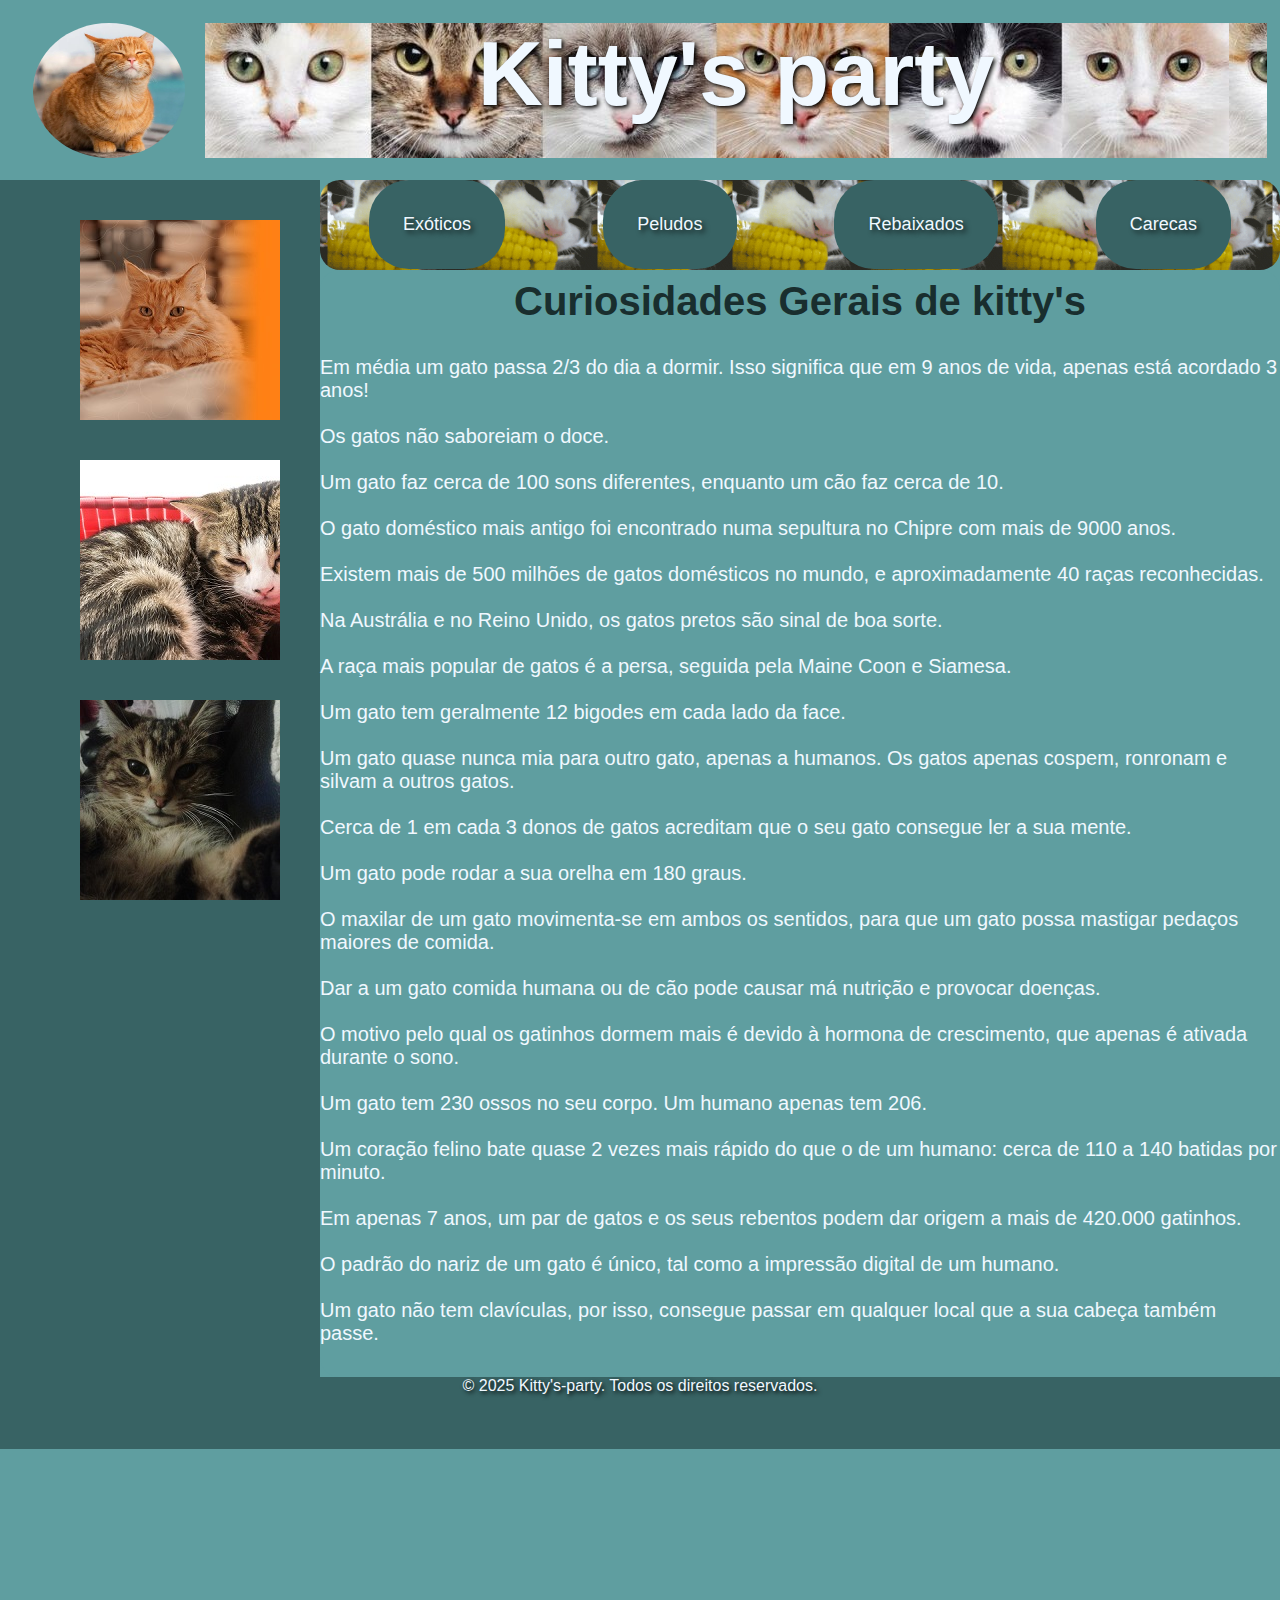
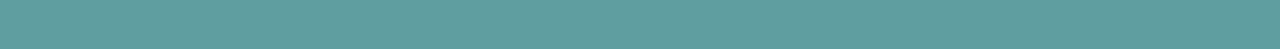
<file: index.html>
<!DOCTYPE html>
<html lang="pt-br">
    <head>
        <meta charset="UTF-8">
        <meta name="viewport" content="width=device-width, initial-scale=1.0">
        <title>prova</title>
        <link rel="stylesheet" href="css/estilo.css">
        <link rel="shortcut icon" href="../img/gato.png" type="image/x-icon">
    </head>
    <body>
        <div id="logo">
            <img
                src="../img/2021-05-12-como-deixar-os-gatos-mais-tranquilos.jpg"
                alt>
        </div>
        <header id="banner">
            <h1 style="font-size: 90px;"> Kitty's party</h1>

        </header>

        <div id="linha2">
            <aside id="menu2">
                <div id="gatos">
                    <img src="../img/fofo.jpg" alt>
                    <img src="../img/fofo2.jpg" alt>
                    <img src="../img/fofo3.jpg" alt>
                </div>

            </aside>
            <div>
                <nav id="menuprincipal">
                    <ul style="font-size: 18px;">
                        <li class="linha"><a href="exoticos.html">
                                <p>Exóticos</p> </a></li>
                        <li class="linha"><a href="peludos.html">
                                <p>Peludos</p></a></li>
                        <li class="linha"><a href="rebaixados.html">
                                <p>Rebaixados</p></a></li>
                        <li class="linha"><a href="carecas.html">
                                <p>Carecas</p></a></li>
                    </ul>
                </nav>
                <main id="conteudo">
                    <h2 style="font-size: 40px;">Curiosidades Gerais de kitty's</h2>
                    <div id="textao">
                        <ol style="font-size: 20px;">
                            <li>
                                <p>Em média um gato passa 2/3 do dia a dormir.
                                    Isso significa que em 9 anos de vida, apenas
                                    está acordado 3 anos!</p>
                            </li>
                            <br>
                            <li>
                                <p>Os gatos não saboreiam o doce.</p>
                            </li>
                            <br>
                            <li>
                                <p>Um gato faz cerca de 100 sons diferentes,
                                    enquanto um cão faz cerca de 10.</p>
                            </li>
                            <br>
                            <li>
                                <p>O gato doméstico mais antigo foi encontrado
                                    numa sepultura no Chipre com mais de 9000
                                    anos.</p>
                            </li>
                            <br>
                            <li>
                                <p>Existem mais de 500 milhões de gatos
                                    domésticos no mundo, e aproximadamente 40
                                    raças reconhecidas.</p>
                            </li>
                            <br>
                            <li>
                                <p>Na Austrália e no Reino Unido, os gatos
                                    pretos são sinal de boa sorte.</p>
                            </li>
                            <br>
                            <li>
                                <p>A raça mais popular de gatos é a persa,
                                    seguida pela Maine Coon e Siamesa.</p>
                            </li>
                            <br>
                            <li>
                                <p>Um gato tem geralmente 12 bigodes em cada
                                    lado da face.</p>
                            </li>
                            <br>
                            <li>
                                <p>Um gato quase nunca mia para outro gato,
                                    apenas a humanos. Os gatos apenas cospem,
                                    ronronam e silvam a outros gatos.</p>
                            </li>
                            <br>
                            <li>
                                <p>Cerca de 1 em cada 3 donos de gatos acreditam
                                    que o seu gato consegue ler a sua mente.</p>
                            </li>
                            <br>
                            <li>
                                <p>Um gato pode rodar a sua orelha em 180
                                    graus.</p>
                            </li>
                            <br>
                            <li>
                                <p>O maxilar de um gato movimenta-se em ambos os
                                    sentidos, para que um gato possa mastigar
                                    pedaços maiores de comida.</p>
                            </li>
                            <br>
                            <li>
                                <p>Dar a um gato comida humana ou de cão pode causar má nutrição e provocar doenças.</p>
                            </li>
                            <br>
                            <li>
                                <p>O motivo pelo qual os gatinhos dormem mais é
                                    devido à hormona de crescimento, que apenas
                                    é ativada durante o sono.</p>
                            </li>
                            <br>
                            <li>
                                <p>Um gato tem 230 ossos no seu corpo. Um humano
                                    apenas tem 206.</p>
                            </li>
                            <br>
                            <li>
                                <p>Um coração felino bate quase 2 vezes mais rápido do que o de um humano: cerca de 110 a 140 batidas por minuto.</p>
                            </li>
                            <br>
                            <li>
                                <p>Em apenas 7 anos, um par de gatos e os seus rebentos podem dar origem a mais de 420.000 gatinhos.</p>
                            </li>
                            <br>
                            <li>
                                <p>O padrão do nariz de um gato é único, tal como a impressão digital de um humano.</p>
                            </li>
                            <br>
                            <li>
                                <p>Um gato não tem clavículas, por isso, consegue passar em qualquer local que a sua cabeça também passe.</p>
                            </li>
                        </ol>
                    </div>

                </main>
            </div>
        </div>

        <footer id="rodape">
            <div id="rodapediv">
                <p> &copy; 2025 Kitty's-party. Todos os direitos reservados.</p>
            </div>
        </footer>
        <iframe width="110" height="200"
            src="https://www.myinstants.com/instant/miau-triste-18533/embed/"
            frameborder="0" scrolling="no"></iframe>
        <iframe width="110" height="200"
            src="https://www.myinstants.com/instant/miauuuuuuuu-79647/embed/"
            frameborder="0" scrolling="no"></iframe>

        <div vw class="enabled">
            <div vw-access-button class="active"></div>
            <div vw-plugin-wrapper>
                <div class="vw-plugin-top-wrapper"></div>
            </div>
        </div>
        <script src="https://vlibras.gov.br/app/vlibras-plugin.js"></script>
        <script>
                  new window.VLibras.Widget('https://vlibras.gov.br/app');
                </script>
    </body>
</html>
</file>
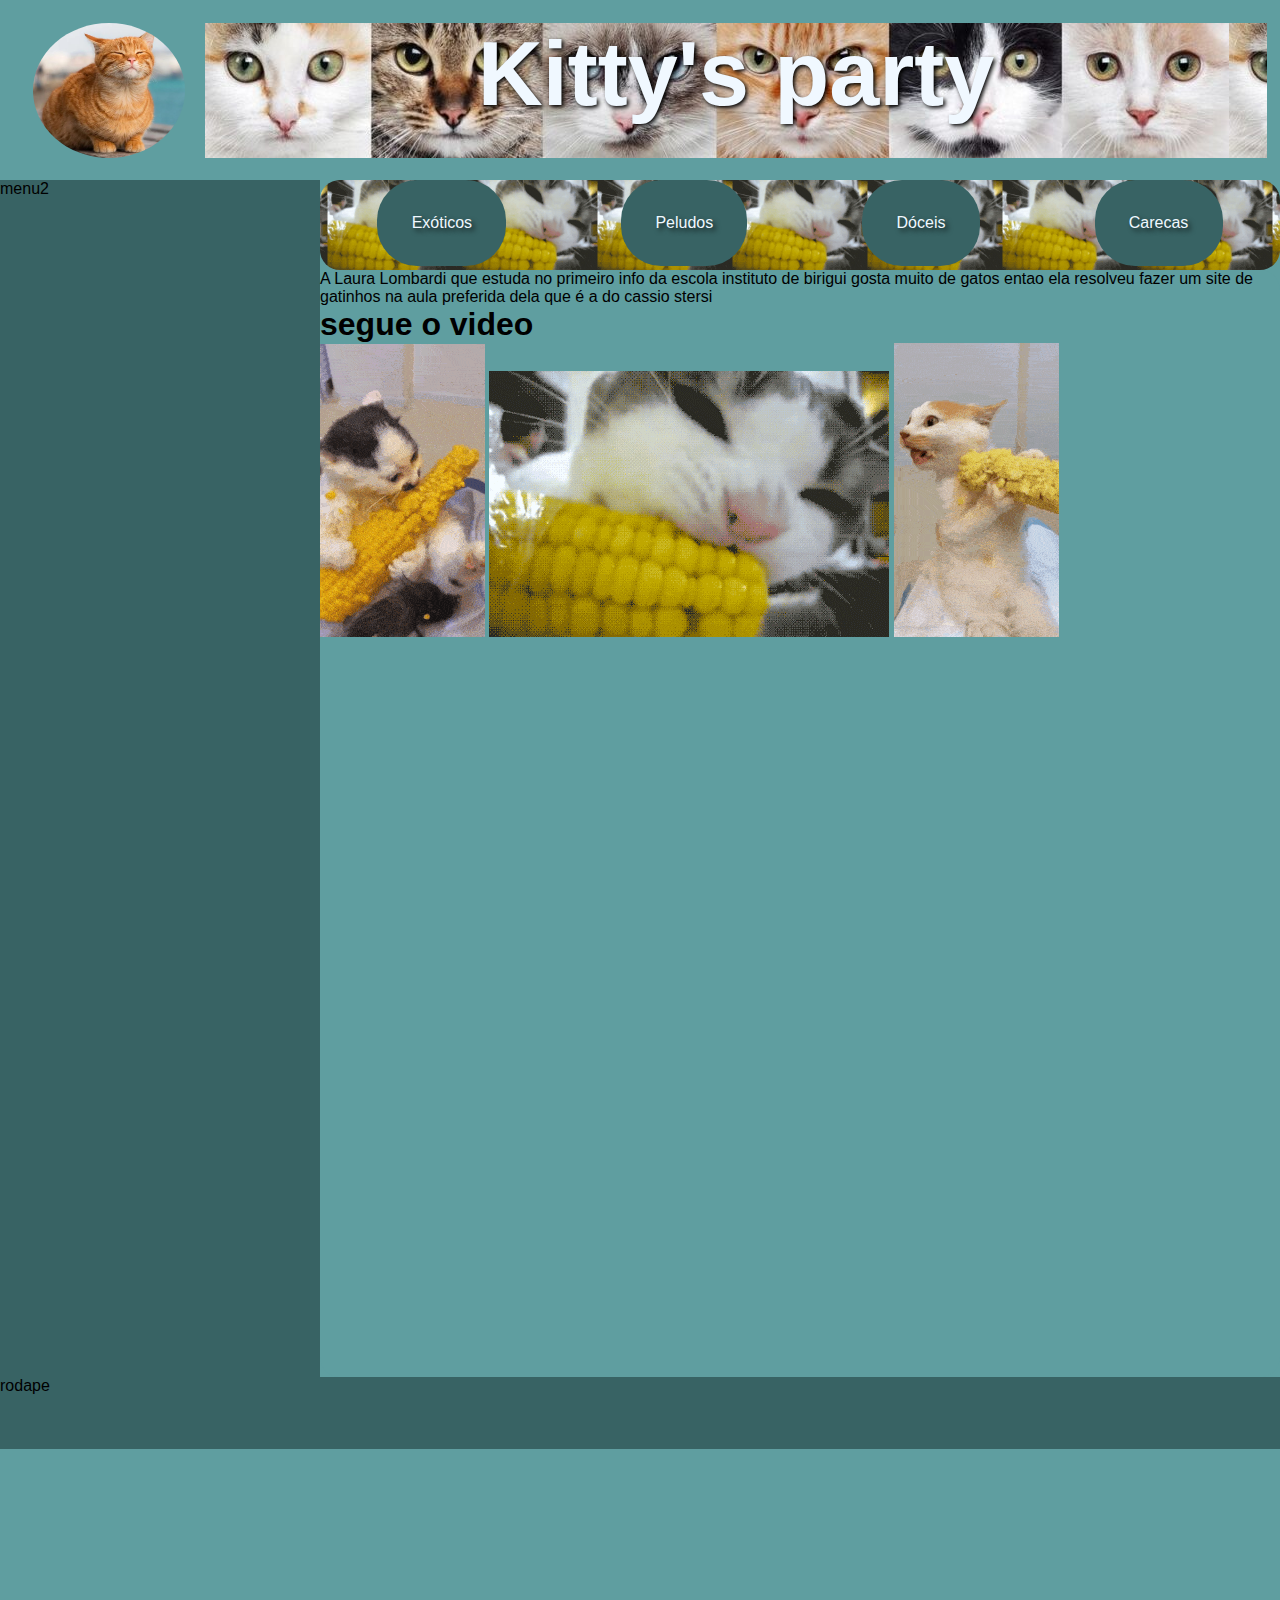
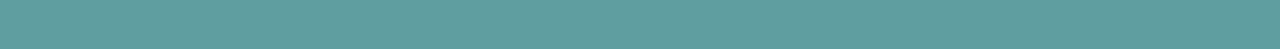
<file: pages/index.html>
<!DOCTYPE html>
<html lang="pt-br">
<head>
    <meta charset="UTF-8">
    <meta name="viewport" content="width=device-width, initial-scale=1.0">
    <title>prova</title>
    <link rel="stylesheet" href="../css/estilo.css">
</head>
<body>
    <div id="logo">
        <img src="../img/2021-05-12-como-deixar-os-gatos-mais-tranquilos.jpg" alt="">
    </div>
    <header id="banner">
        <h1 style="font-size: 90px;"> Kitty's party</h1>
        
    </header>
    
    <div id="linha2">
            <aside id="menu2">
         menu2
         
        </aside>
        <div>
            <nav id="menuprincipal">
                <ul>
                    <li class="linha"><a href=""> <p>Exóticos</p> </a></li>
                    <li class="linha"><a href=""> <p>Peludos</p></a></li>
                    <li class="linha"><a href=""> <p>Dóceis</p></a></li>
                    <li class="linha"><a href=""> <p>Carecas</p></a></li>
                </ul>        
            </nav>
            <main id="conteudo">
            <p>A Laura Lombardi que estuda no primeiro info da escola instituto de birigui gosta muito de gatos entao ela resolveu fazer um site de gatinhos na aula preferida dela que é a do cassio stersi</p>
            <h1>segue o video</h1>
            <img src="../img/cat-eat.gif" alt="">
            <img src="../img/source.gif" alt="">
            <img src="../img/cat-eating.gif" alt="">
            </main>
        </div>
    </div>  

    <footer id="rodape">
        rodape
    </footer>
    <iframe width="110" height="200" src="https://www.myinstants.com/instant/miau-triste-18533/embed/" frameborder="0" scrolling="no"></iframe>
    <iframe width="110" height="200" src="https://www.myinstants.com/instant/miauuuuuuuu-79647/embed/" frameborder="0" scrolling="no"></iframe>
</body>
</html>
</file>
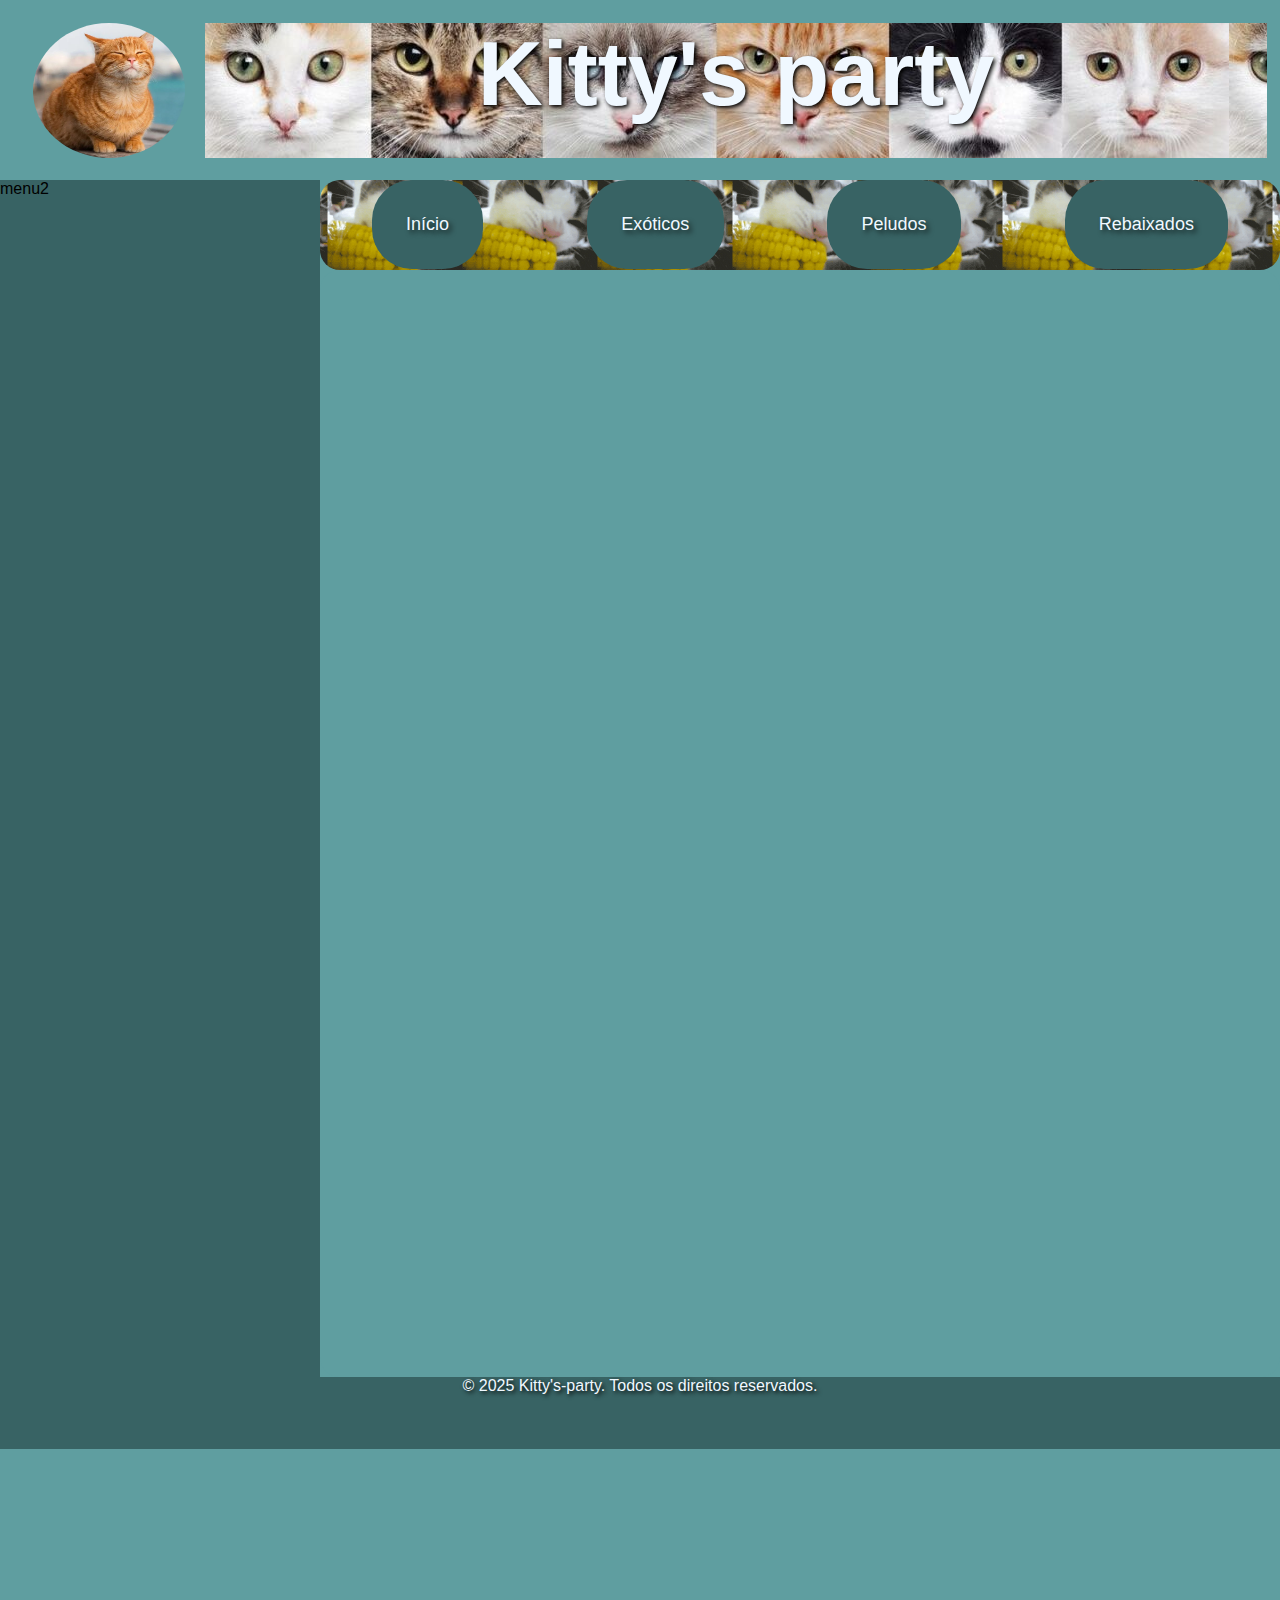
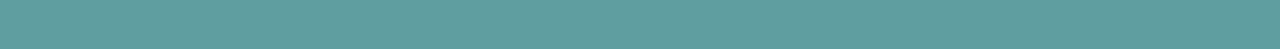
<file: carecas.html>
<!DOCTYPE html>
<html lang="pt-br">
    <head>
        <meta charset="UTF-8">
        <meta name="viewport" content="width=device-width, initial-scale=1.0">
        <title>Carecas</title>
        <link rel="stylesheet" href="../css/estilo.css">
    </head>
    <body>
        <div id="logo">
            <img
                src="../img/2021-05-12-como-deixar-os-gatos-mais-tranquilos.jpg"
                alt>
        </div>
        <header id="banner">
            <h1 style="font-size: 90px;"> Kitty's party</h1>

        </header>

        <div id="linha2">
            <aside id="menu2">
                menu2

            </aside>
            <div>
                <nav id="menuprincipal">
                    <ul style="font-size: 18px;">
                        <li class="linha">
                            <a href="index.html"><p>Início</p> </a></li>
                        <li class="linha"><a href="exoticos.html">
                                <p>Exóticos</p> </a></li>
                        <li class="linha"><a href="peludos.html">
                                <p>Peludos</p></a></li>
                        <li class="linha"><a href="rebaixados.html">
                                <p>Rebaixados</p></a></li>

                    </ul>
                </nav>
                <main id="conteudo">
                    <div id="textao">

                    </div>

                </main>
            </div>
        </div>

        <footer id="rodape">
            <div id="rodapediv">
                <p> &copy; 2025 Kitty's-party. Todos os direitos
                    reservados.</p>
            </div>
        </footer>
        <iframe width="110" height="200"
            src="https://www.myinstants.com/instant/miau-triste-18533/embed/"
            frameborder="0" scrolling="no"></iframe>
        <iframe width="110" height="200"
            src="https://www.myinstants.com/instant/miauuuuuuuu-79647/embed/"
            frameborder="0" scrolling="no"></iframe>

            <div vw class="enabled">
                <div vw-access-button class="active"></div>
                <div vw-plugin-wrapper>
                    <div class="vw-plugin-top-wrapper"></div>
                </div>
            </div>
            <script src="https://vlibras.gov.br/app/vlibras-plugin.js"></script>
            <script>
                      new window.VLibras.Widget('https://vlibras.gov.br/app');
                    </script>
    </body>
</html>
</file>
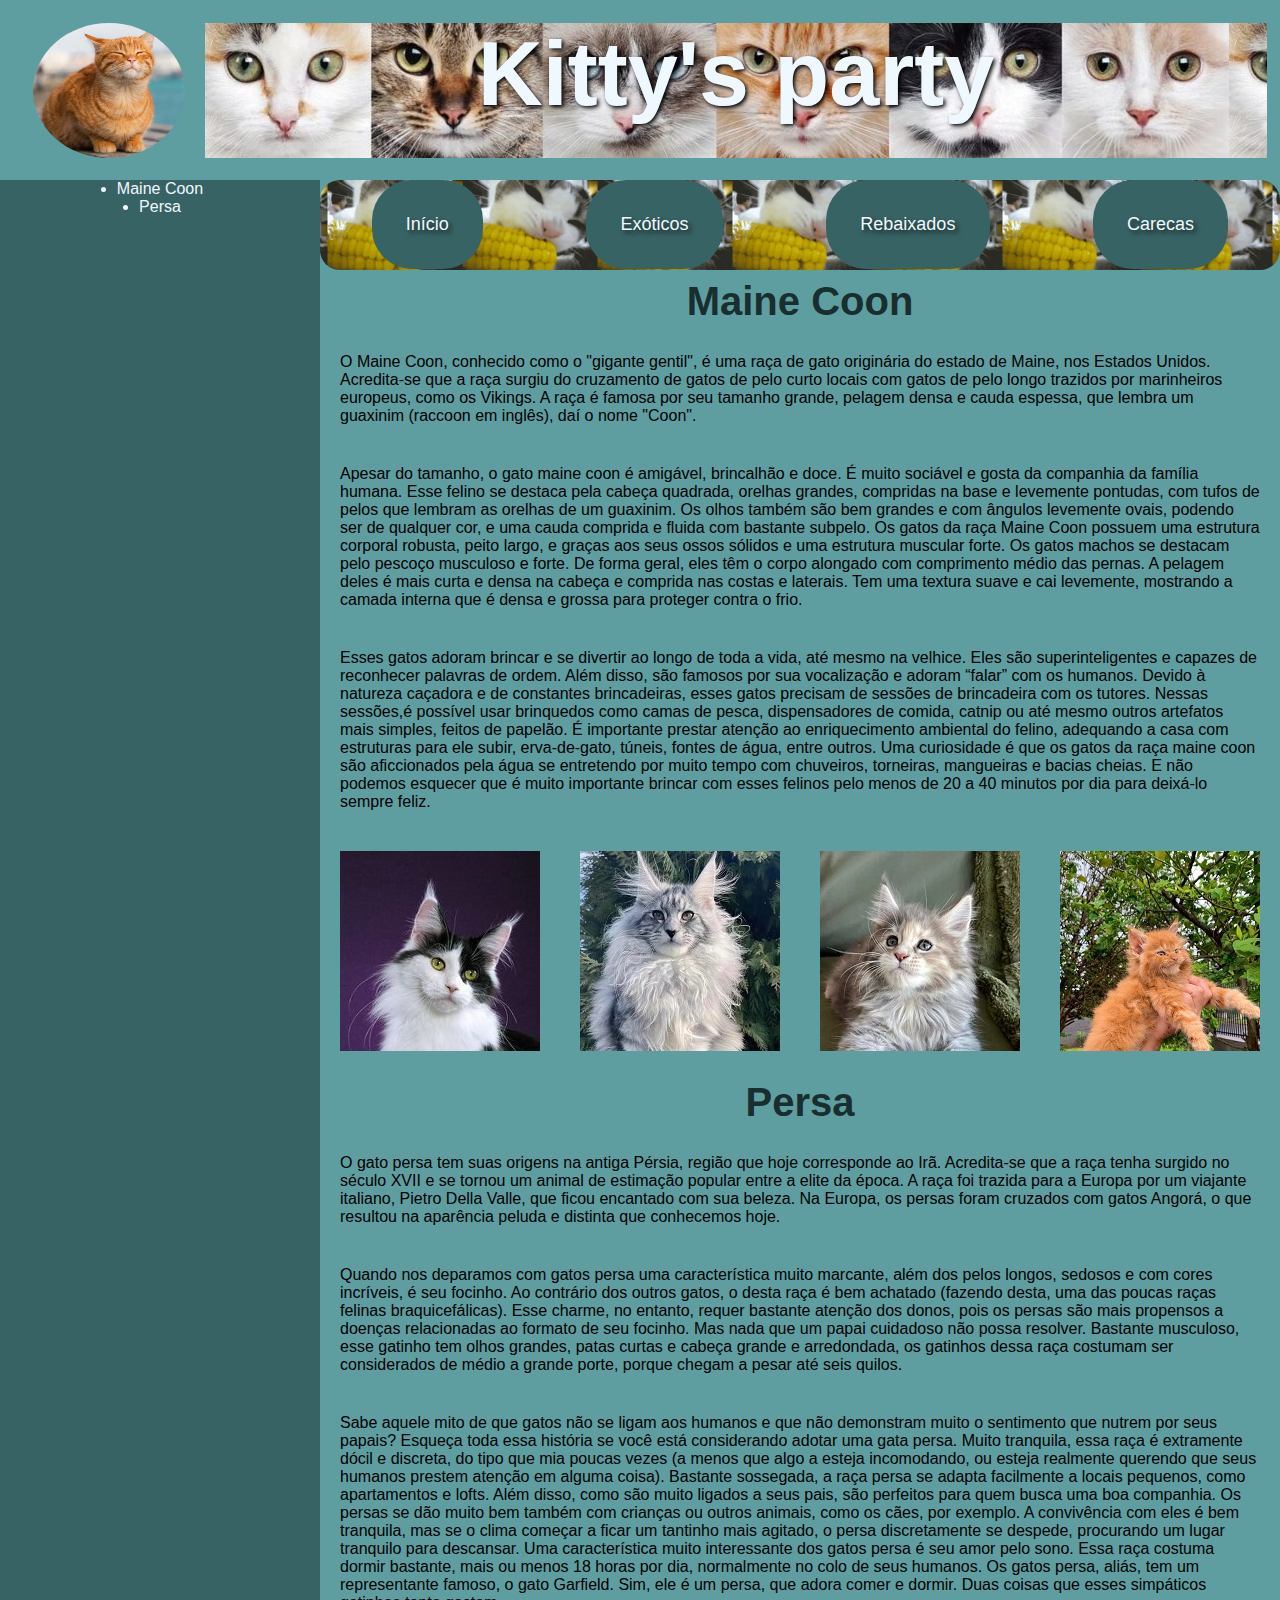
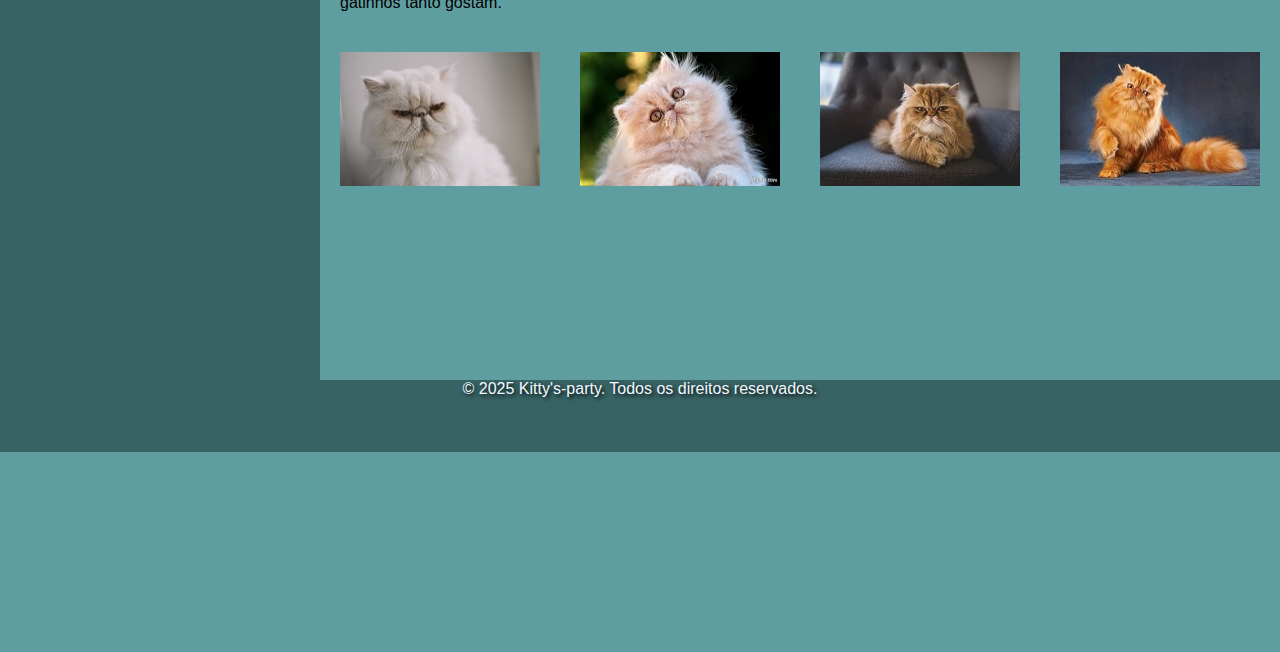
<file: peludos.html>
<!DOCTYPE html>
<html lang="pt-br">
    <head>
        <meta charset="UTF-8">
        <meta name="viewport" content="width=device-width, initial-scale=1.0">
        <title>peludos</title>
        <link rel="stylesheet" href="../css/peludos.css">
    </head>
    <body>
        <div id="logo">
            <img
                src="../img/2021-05-12-como-deixar-os-gatos-mais-tranquilos.jpg"
                alt>
        </div>
        <header id="banner">
            <h1 style="font-size: 90px;"> Kitty's party</h1>

        </header>

        <div id="linha2">
            <aside id="menu2">
                <div>
                    <ul>
                        <a href="#maine"><li>Maine Coon</li></a>
                        <a href="#persa"><li>Persa</li></a>

                    </ul>

                </div>

            </aside>
            <div>
                <nav id="menuprincipal">
                    <ul style="font-size: 18px;">
                        <li class="linha"><a
                                href="index.html"><p>Início</p></a></li>
                        <li class="linha"><a href="exoticos.html">
                                <p>Exóticos</p> </a></li>

                        <li class="linha"><a href="rebaixados.html">
                                <p>Rebaixados</p></a></li>
                        <li class="linha"><a href="carecas.html">
                                <p>Carecas</p></a></li>
                    </ul>
                </nav>
                <main id="conteudo">
                    <div class="persa">
                        <h2 id="maine" style="font-size: 40px;">Maine Coon</h2>
                        <p>O Maine Coon, conhecido como o "gigante gentil", é
                            uma raça de gato originária do estado de Maine, nos
                            Estados Unidos. Acredita-se que a raça surgiu do
                            cruzamento de gatos de pelo curto locais com gatos
                            de pelo longo trazidos por marinheiros europeus,
                            como os Vikings. A raça é famosa por seu tamanho
                            grande, pelagem densa e cauda espessa, que lembra um
                            guaxinim (raccoon em inglês), daí o nome "Coon".
                        </p>
                        <p>Apesar do tamanho, o gato maine coon é amigável,
                            brincalhão e doce. É muito sociável e gosta da
                            companhia da família humana.

                            Esse felino se destaca pela cabeça quadrada, orelhas
                            grandes, compridas na base e levemente pontudas, com
                            tufos de pelos que lembram as orelhas de um
                            guaxinim.

                            Os olhos também são bem grandes e com ângulos
                            levemente ovais, podendo ser de qualquer cor, e uma
                            cauda comprida e fluida com bastante subpelo.

                            Os gatos da raça Maine Coon possuem uma estrutura
                            corporal robusta, peito largo, e graças aos seus
                            ossos sólidos e uma estrutura muscular forte. Os
                            gatos machos se destacam pelo pescoço musculoso e
                            forte. De forma geral, eles têm o corpo alongado com
                            comprimento médio das pernas.

                            A pelagem deles é mais curta e densa na cabeça e
                            comprida nas costas e laterais. Tem uma textura
                            suave e cai levemente, mostrando a camada interna
                            que é densa e grossa para proteger contra o
                            frio.</p>
                        <p>Esses gatos adoram brincar e se divertir ao longo de
                            toda a vida, até mesmo na velhice. Eles são
                            superinteligentes e capazes de reconhecer palavras
                            de ordem. Além disso, são famosos por sua
                            vocalização e adoram “falar” com os humanos.

                            Devido à natureza caçadora e de constantes
                            brincadeiras, esses gatos precisam de sessões de
                            brincadeira com os tutores. Nessas sessões,é
                            possível usar brinquedos como camas de pesca,
                            dispensadores de comida, catnip ou até mesmo outros
                            artefatos mais simples, feitos de papelão.

                            É importante prestar atenção ao enriquecimento
                            ambiental do felino, adequando a casa com estruturas
                            para ele subir, erva-de-gato, túneis, fontes de
                            água, entre outros.

                            Uma curiosidade é que os gatos da raça maine coon
                            são aficcionados pela água se entretendo por muito
                            tempo com chuveiros, torneiras, mangueiras e bacias
                            cheias.

                            E não podemos esquecer que é muito importante
                            brincar com esses felinos pelo menos de 20 a 40
                            minutos por dia para deixá-lo sempre feliz.</p>
                        <div class="maine">
                            <img src="../img/maine.jpg" alt>
                            <img src="../img/maine2.jpg" alt>
                            <img src="../img/maine3.jpg" alt>
                            <img src="../img/maine4.jpg" alt>
                        </div>

                        <h2 id="persa" style="font-size: 40px;">Persa</h2>

                        <div class="persa">
                            <p>O gato persa tem suas origens na antiga Pérsia,
                                região que hoje corresponde ao Irã. Acredita-se
                                que
                                a raça tenha surgido no século XVII e se tornou
                                um
                                animal de estimação popular entre a elite da
                                época.
                                A raça foi trazida para a Europa por um viajante
                                italiano, Pietro Della Valle, que ficou
                                encantado
                                com sua beleza. Na Europa, os persas foram
                                cruzados
                                com gatos Angorá, o que resultou na aparência
                                peluda
                                e distinta que conhecemos hoje. </p>
                            <p>Quando nos deparamos com gatos persa uma
                                característica muito marcante, além dos pelos
                                longos, sedosos e com cores incríveis, é seu
                                focinho. Ao contrário dos outros gatos, o desta
                                raça
                                é bem achatado (fazendo desta, uma das poucas
                                raças
                                felinas braquicefálicas).

                                Esse charme, no entanto, requer bastante atenção
                                dos
                                donos, pois os persas são mais propensos a
                                doenças
                                relacionadas ao formato de seu focinho. Mas nada
                                que
                                um papai cuidadoso não possa resolver.

                                Bastante musculoso, esse gatinho tem olhos
                                grandes,
                                patas curtas e cabeça grande e arredondada, os
                                gatinhos dessa raça costumam ser considerados de
                                médio a grande porte, porque chegam a pesar até
                                seis
                                quilos.</p>
                            <p>Sabe aquele mito de que gatos não se ligam aos
                                humanos e que não demonstram muito o sentimento
                                que
                                nutrem por seus papais? Esqueça toda essa
                                história
                                se você está considerando adotar uma gata persa.

                                Muito tranquila, essa raça é extramente dócil e
                                discreta, do tipo que mia poucas vezes (a menos
                                que
                                algo a esteja incomodando, ou esteja realmente
                                querendo que seus humanos prestem atenção em
                                alguma
                                coisa).

                                Bastante sossegada, a raça persa se adapta
                                facilmente a locais pequenos, como apartamentos
                                e
                                lofts. Além disso, como são muito ligados a seus
                                pais, são perfeitos para quem busca uma boa
                                companhia.

                                Os persas se dão muito bem também com crianças
                                ou
                                outros animais, como os cães, por exemplo. A
                                convivência com eles é bem tranquila, mas se o
                                clima
                                começar a ficar um tantinho mais agitado, o
                                persa
                                discretamente se despede, procurando um lugar
                                tranquilo para descansar.

                                Uma característica muito interessante dos gatos
                                persa é seu amor pelo sono. Essa raça costuma
                                dormir
                                bastante, mais ou menos 18 horas por dia,
                                normalmente no colo de seus humanos.

                                Os gatos persa, aliás, tem um representante
                                famoso,
                                o gato Garfield. Sim, ele é um persa, que adora
                                comer e dormir. Duas coisas que esses simpáticos
                                gatinhos tanto gostam.</p>
                            <div class="maine">
                                <img src="../img/persa1.jpg" alt>
                                <img src="../img/persa2.jpg" alt>
                                <img src="../img/persa3.jpg" alt>
                                <img src="../img/persa4.jpg" alt>
                            </div>

                        </div>

                    </div>

                </main>
            </div>
        </div>

        <footer id="rodape">
            <div id="rodapediv">
                <p> &copy; 2025 Kitty's-party. Todos os direitos reservados.</p>
            </div>
        </footer>
        <iframe width="110" height="200"
            src="https://www.myinstants.com/instant/miau-triste-18533/embed/"
            frameborder="0" scrolling="no"></iframe>
        <iframe width="110" height="200"
            src="https://www.myinstants.com/instant/miauuuuuuuu-79647/embed/"
            frameborder="0" scrolling="no"></iframe>

        <div vw class="enabled">
            <div vw-access-button class="active"></div>
            <div vw-plugin-wrapper>
                <div class="vw-plugin-top-wrapper"></div>
            </div>
        </div>
        <script src="https://vlibras.gov.br/app/vlibras-plugin.js"></script>
        <script>
                      new window.VLibras.Widget('https://vlibras.gov.br/app');
                    </script>
    </body>
</html>
</file>
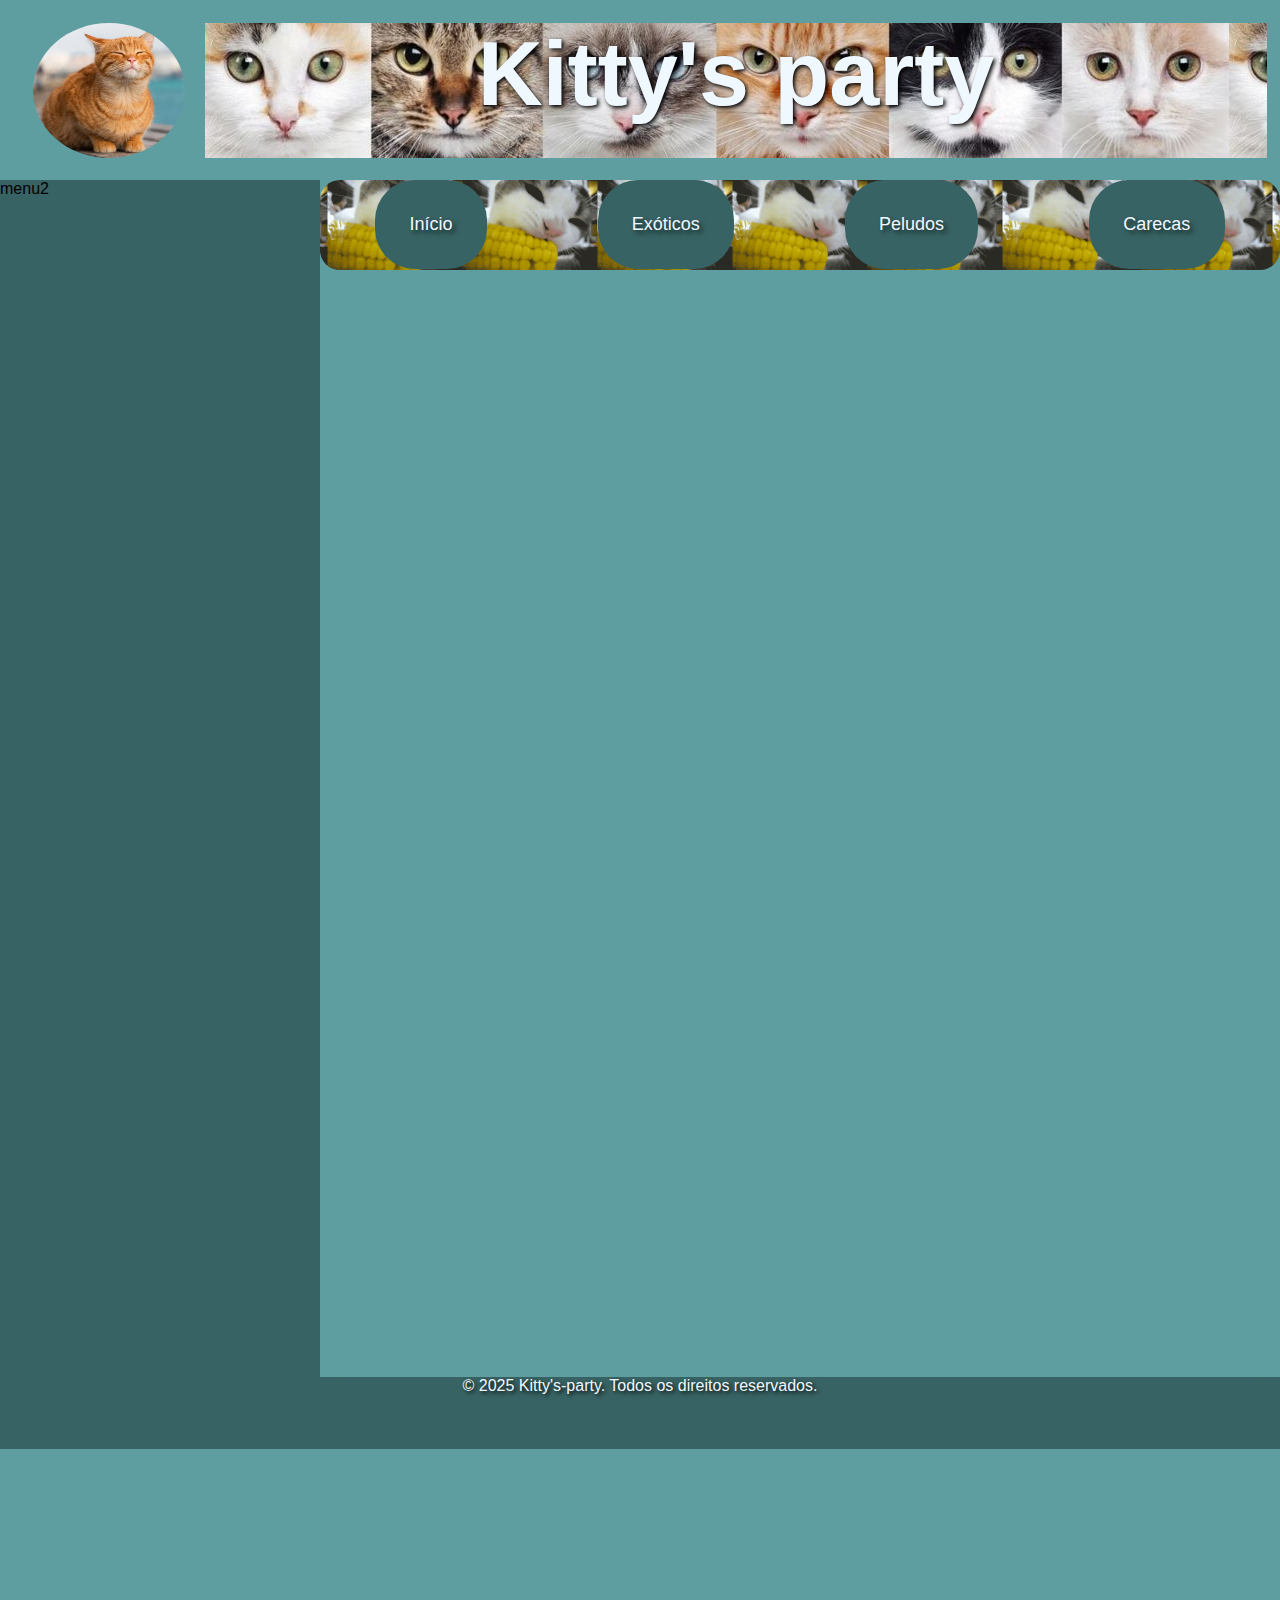
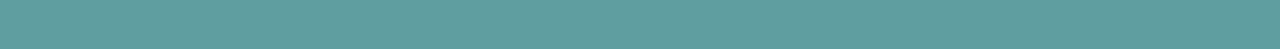
<file: rebaixados.html>
<!DOCTYPE html>
<html lang="pt-br">
    <head>
        <meta charset="UTF-8">
        <meta name="viewport" content="width=device-width, initial-scale=1.0">
        <title>rebaixados</title>
        <link rel="stylesheet" href="../css/estilo.css">
    </head>
    <body>
        <div id="logo">
            <img
                src="../img/2021-05-12-como-deixar-os-gatos-mais-tranquilos.jpg"
                alt>
        </div>
        <header id="banner">
            <h1 style="font-size: 90px;"> Kitty's party</h1>

        </header>

        <div id="linha2">
            <aside id="menu2">
                menu2

            </aside>
            <div>
                <nav id="menuprincipal">
                    <ul style="font-size: 18px;">
                        <li class="linha"><a
                                href="index.html"><p>Início</p></a></li>
                        <li class="linha"><a href="exoticos.html">
                                <p>Exóticos</p> </a></li>
                        <li class="linha"><a href="peludos.html">
                                <p>Peludos</p></a></li>

                        <li class="linha"><a href="carecas.html">
                                <p>Carecas</p></a></li>
                    </ul>
                </nav>
                <main id="conteudo">
                    <div id="textao">

                    </div>

                </main>
            </div>
        </div>

        <footer id="rodape">
            <div id="rodapediv">
                <p> &copy; 2025 Kitty's-party. Todos os direitos reservados.</p>
            </div>
        </footer>
        <iframe width="110" height="200"
            src="https://www.myinstants.com/instant/miau-triste-18533/embed/"
            frameborder="0" scrolling="no"></iframe>
        <iframe width="110" height="200"
            src="https://www.myinstants.com/instant/miauuuuuuuu-79647/embed/"
            frameborder="0" scrolling="no"></iframe>

            <div vw class="enabled">
                <div vw-access-button class="active"></div>
                <div vw-plugin-wrapper>
                    <div class="vw-plugin-top-wrapper"></div>
                </div>
            </div>
            <script src="https://vlibras.gov.br/app/vlibras-plugin.js"></script>
            <script>
                      new window.VLibras.Widget('https://vlibras.gov.br/app');
                    </script>
    </body>
</html>
</file>
<file: css/estilo.css>
*{
    margin: 0;
    padding: 0;
    box-sizing: border-box;
}

header{
    width: 100%;
    background-color: aliceblue;
    display: flex;
}
#banner{
    background-color:burlywood;
    width: 83vw;
    height: 15vh;
    margin-top: 2.5vh;
    margin-bottom: 2.5vh;
    display: flex;
    flex-wrap: wrap;
    
}
#banner h1{
    width: 100%;
    text-align: center;
    color: aliceblue;
    text-shadow: 2px 2px 4px #000; 
}
#logo{
    width: 15vw;
    height: 15vh;
    display: flex;
    justify-content: center;
    margin-top: 2.5vh;
    margin-bottom: 2.5vh;
    
}
#menuprincipal ul{
    display: flex;
    list-style: none;
    width: 100%;
    justify-content: space-around;
}
#menuprincipal li{
    padding: 3.8vh;
    align-items: center;
    background-color: rgb(56, 99, 100);
}
#menuprincipal ul li{
    border-radius: 40px;
    text-shadow: 3px 3px 5px rgba(0, 0, 0, 0.7);
}
.linha:hover {
    transform: scale(1.2); 
  }
a{
    color: aliceblue;
    text-decoration: none;
}
#linha{
    text-decoration: none;
    color: aliceblue;
}

#logo img{
    border-radius: 100%;
}
#menu2{
    background-color: rgb(56, 99, 100);
    width: 25vw;
    height: 133vh;
    background-repeat: no-repeat;
    background-size: cover;
}
#menuprincipal{
    background-color:rgb(117, 198, 245);
    width: 75vw;
    height: 10vh;
    border-radius: 20px;
    background-image: url(../img/source.gif);
    background-size: contain;
    background-position: center;
}
#conteudo{
    background-color:cadetblue;
    width: 75vw;
    height: 123vh;
    border-radius: 20px;
}
body{
    display: flex;
    flex-direction: row;
    flex-wrap: wrap;
    justify-content: center;
    align-content: center;
    background-color:cadetblue;
    font-family: 'Trebuchet MS', 'Lucida Sans Unicode', 'Lucida Grande', 'Lucida Sans', Arial, sans-serif;
}
#banner{
    background-image: url(../img/CONHECA-E-APRENDA-A-IDENTIFICAR-AS-RACAS-DE-GATOS-MAIS-COMUNS-NO-BRASIL-1024x576.jpg);
}
#linha2{
    display: flex;
}
#rodape{
    background-color: rgb(56, 99, 100);
    height: 8vh;
    width: 100vw;
}
#rodape p{
    justify-content: center;
    align-content: center;
    display: flex;
    text-shadow: 2px 2px 4px #000; 
    color: aliceblue;
}
#conteudo ol{
    color: aliceblue;
    margin-top: 2.5vh;
}
ol li::marker {
    color: rgb(56, 99, 100); 
}
#conteudo h2{
    padding: 1vh;
    justify-content: center;
    align-content: center;
    display: flex;
    color: rgb(25, 46, 46);
}
#textao {
    display: flex;
    justify-content: center;
}
#gatos img{
    display: flex;
    flex-direction: column;
    padding-left: 80px;
    padding-right: 80px;
    padding-top: 40px;
}
.persa p {
    flex: 1 1 500px;
    padding: 20px;
}
.maine {
    display: flex;
    justify-content: space-between;
    padding: 20px;
}
</file>
<file: css/peludos.css>
*{
    margin: 0;
    padding: 0;
    box-sizing: border-box;
}

header{
    width: 100%;
    background-color: aliceblue;
    display: flex;
}
#banner{
    background-color:burlywood;
    width: 83vw;
    height: 15vh;
    margin-top: 2.5vh;
    margin-bottom: 2.5vh;
    display: flex;
    flex-wrap: wrap;
    
}
#banner h1{
    width: 100%;
    text-align: center;
    color: aliceblue;
    text-shadow: 2px 2px 4px #000; 
}
#logo{
    width: 15vw;
    height: 15vh;
    display: flex;
    justify-content: center;
    margin-top: 2.5vh;
    margin-bottom: 2.5vh;
    
}
#menuprincipal ul{
    display: flex;
    list-style: none;
    width: 100%;
    justify-content: space-around;
}
#menuprincipal li{
    padding: 3.8vh;
    align-items: center;
    background-color: rgb(56, 99, 100);
}
#menuprincipal ul li{
    border-radius: 40px;
    text-shadow: 3px 3px 5px rgba(0, 0, 0, 0.7);
}
.linha:hover {
    transform: scale(1.2); 
  }
a{
    color: aliceblue;
    text-decoration: none;
}
#linha{
    text-decoration: none;
    color: aliceblue;
}

#logo img{
    border-radius: 100%;
}
#menu2{
    background-color: rgb(56, 99, 100);
    width: 25vw;
    height: 200vh;
    background-repeat: no-repeat;
    background-size: cover;
}
#menuprincipal{
    background-color:rgb(117, 198, 245);
    width: 75vw;
    height: 10vh;
    border-radius: 20px;
    background-image: url(../img/source.gif);
    background-size: contain;
    background-position: center;
}
#conteudo{
    background-color:cadetblue;
    width: 75vw;
    height: 123vh;
    border-radius: 20px;
}
body{
    display: flex;
    flex-direction: row;
    flex-wrap: wrap;
    justify-content: center;
    align-content: center;
    background-color:cadetblue;
    font-family: 'Trebuchet MS', 'Lucida Sans Unicode', 'Lucida Grande', 'Lucida Sans', Arial, sans-serif;
}
#banner{
    background-image: url(../img/CONHECA-E-APRENDA-A-IDENTIFICAR-AS-RACAS-DE-GATOS-MAIS-COMUNS-NO-BRASIL-1024x576.jpg);
}
#linha2{
    display: flex;
}
#rodape{
    background-color: rgb(56, 99, 100);
    height: 8vh;
    width: 100vw;
}
#rodape p{
    justify-content: center;
    align-content: center;
    display: flex;
    text-shadow: 2px 2px 4px #000; 
    color: aliceblue;
}
#conteudo ol{
    color: aliceblue;
    margin-top: 2.5vh;
}
ol li::marker {
    color: rgb(56, 99, 100); 
}
#conteudo h2{
    padding: 1vh;
    justify-content: center;
    align-content: center;
    display: flex;
    color: rgb(25, 46, 46);
}
#textao {
    display: flex;
    justify-content: center;
}
#gatos img{
    display: flex;
    flex-direction: column;
    padding-left: 80px;
    padding-right: 80px;
    padding-top: 40px;
}
.persa p {
    flex: 1 1 500px;
    padding: 20px;
}
.maine {
    display: flex;
    justify-content: space-between;
    padding: 20px;
}
#menu2 a{
    display: flex;
    justify-content: center;
}
</file>
